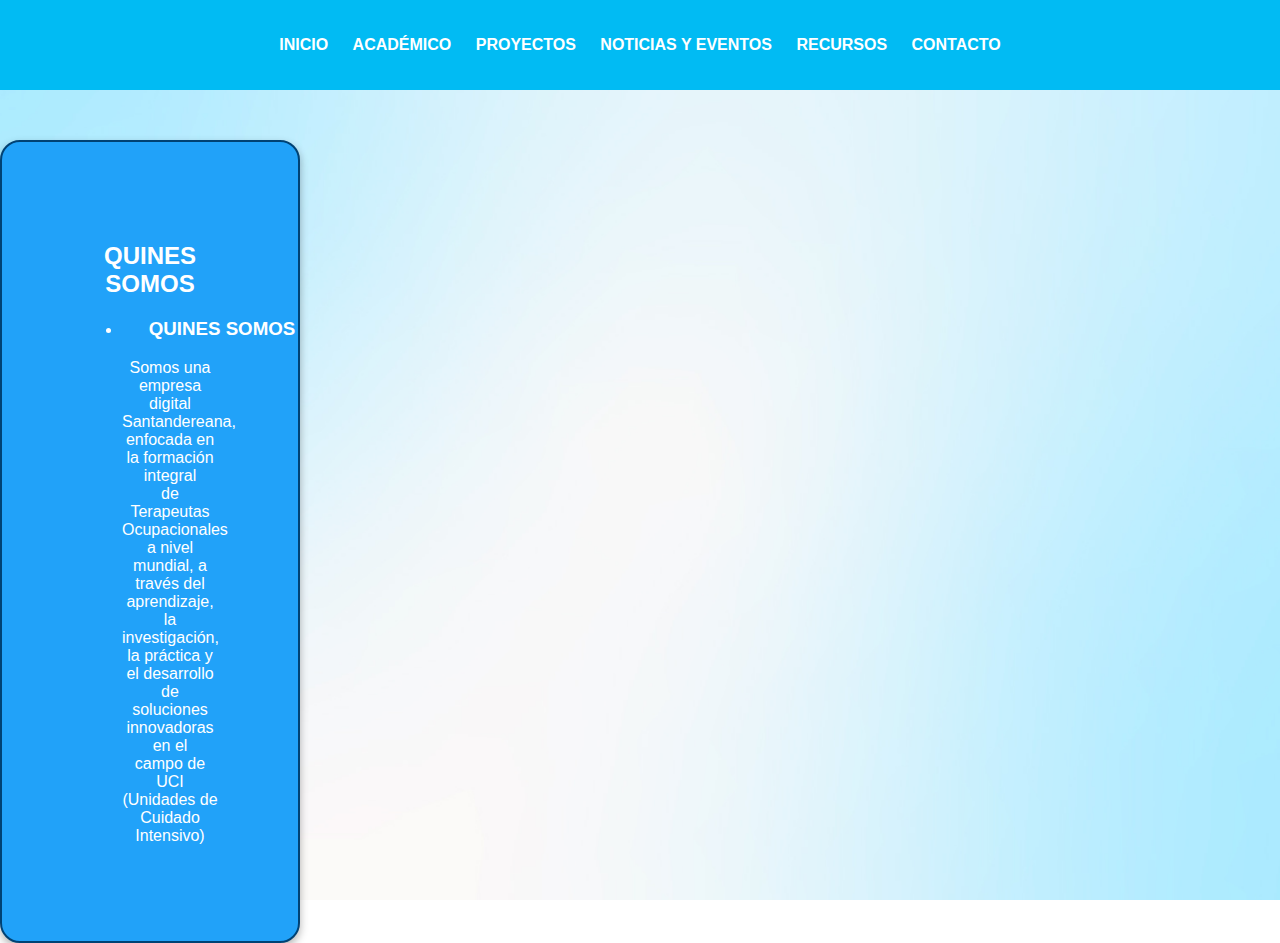
<file: proyecto2024-2.html>
<!DOCTYPE html>
<html lang="en">
<head>
    <meta charset="UTF-8">
    <meta name="viewport" content="width=device-width, initial-scale=1.0">
    <title>Quienes Somos-CITOCOLOMBIA</title>
    <link rel="icon" type="image/x-icon" href="Logo CITO_Mesa de trabajo 1.png">
    <link rel="stylesheet" href="font.css">
</head>
<style>
body {
background: url("Background.png");
background-size: cover;
background-repeat: no-repeat;
margin: 0;
height: 100vh;
}
    </style>
<body>
    <header>
        <nav>
            <ul>
                <li><a href="index.html"><b>INICIO</b></a></li>
                <li><a href="proyecto2024-3.html"><b>ACADÉMICO</b></a></li>
                <li><a href="proyecto2024-4.html"><b>PROYECTOS</b></a></li>
                <li><a href="proyecto2024-5.html"><b>NOTICIAS Y EVENTOS</b></a></li>
                <li><a href="proyecto2024-7.html"><b>RECURSOS</b></a></li>
                <li><a href="proyecto2024-8.html"><b>CONTACTO</b></a></li>

            </ul>
        </nav>
    </header>

<!-- Sección de los cuadros verticales -->
 <div class="cuadros-container">

    <!-- -------------------------------------------------primer cuadro----------------------------------------------------------- -->
    <div class="cuadro1">
        
        <h2 id="hmenu"><b>QUINES SOMOS</b></h2>
        
        <ul class="variedad-list1">
            <li>    <h3> <span style="display: inline-block; width: 200px;">QUINES SOMOS</span>   </h3>
                  <p class="pmenu">
                      Somos una empresa digital Santandereana, enfocada en la formación integral<br>
                      de Terapeutas Ocupacionales a nivel mundial, a través del aprendizaje, la<br>
                      investigación, la práctica y el desarrollo de soluciones innovadoras en el<br>
                      campo de UCI (Unidades de Cuidado Intensivo)<br>
                  </p>
            </li>
             </ul>

    </div>
    

    
</body>
</html>
</file>
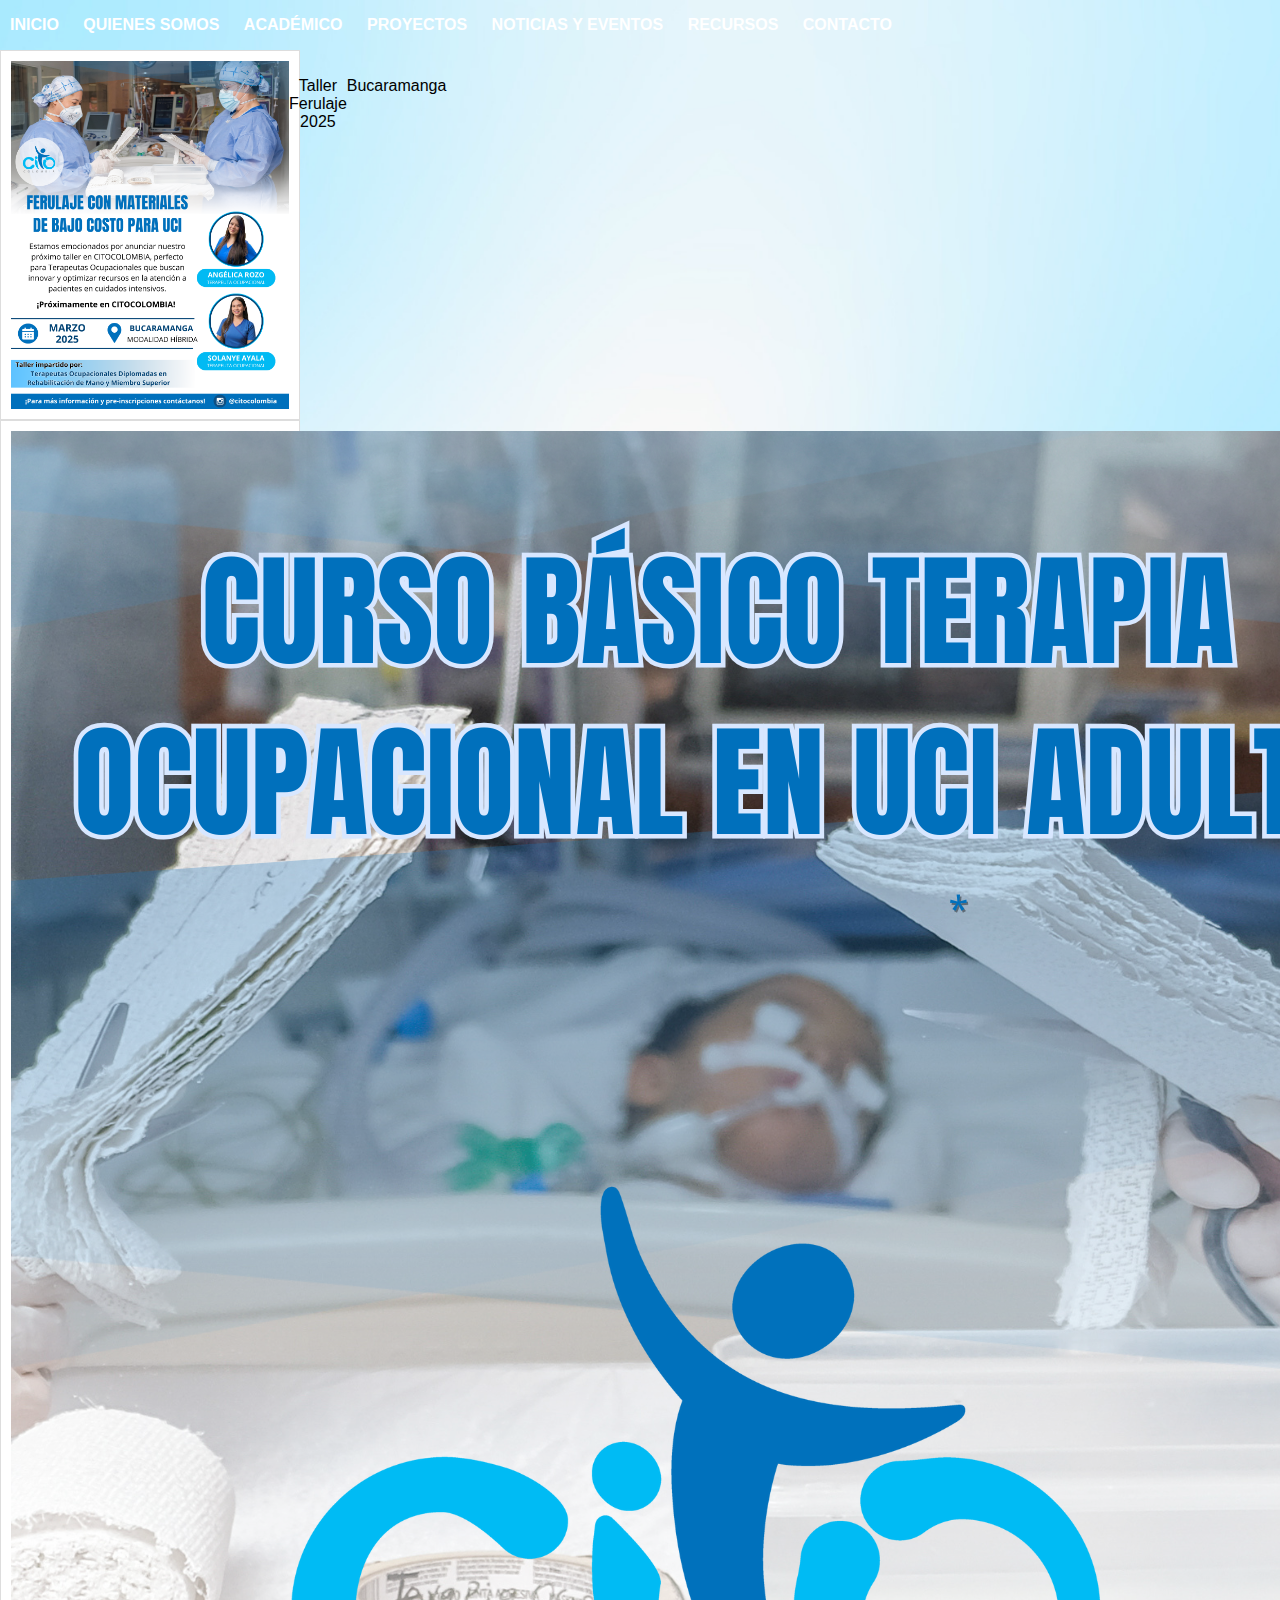
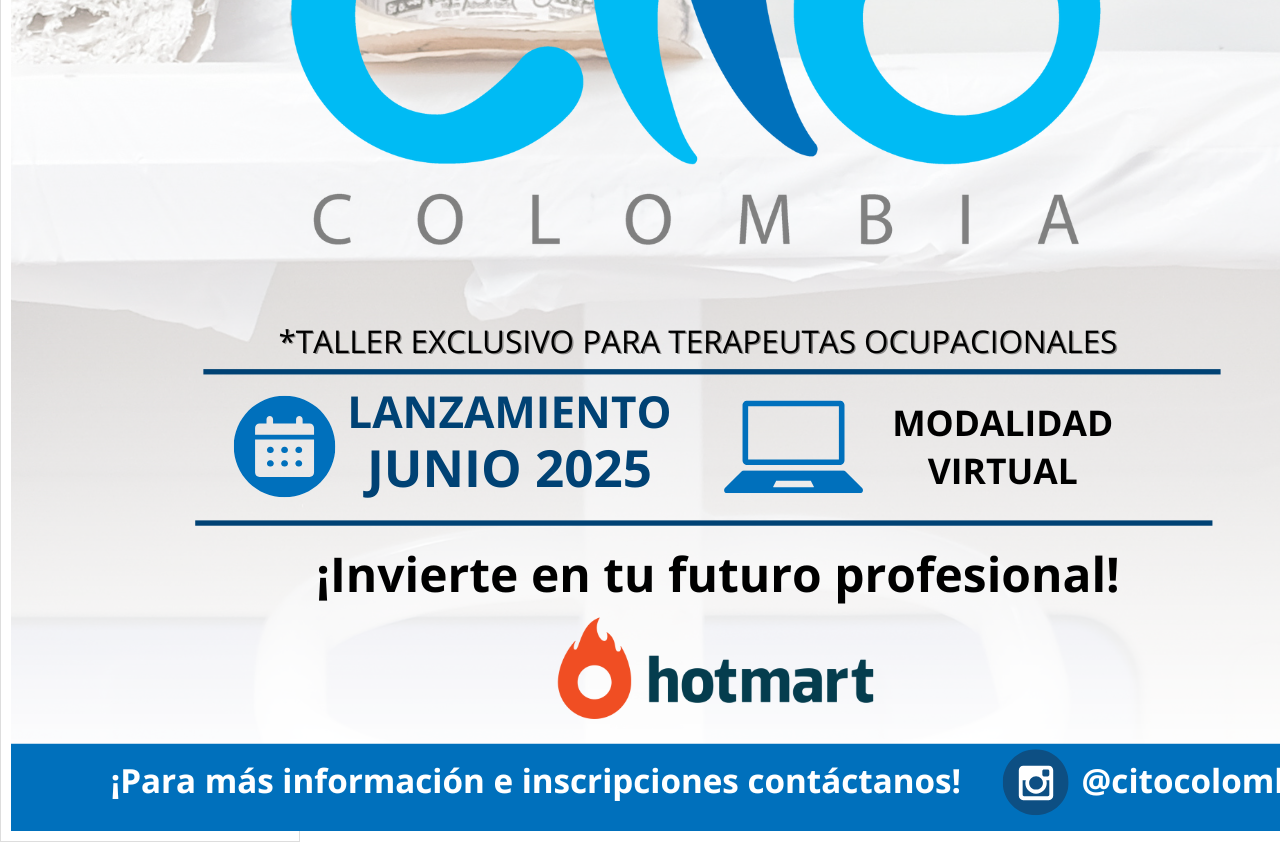
<file: proyecto2024-3.html>
<!DOCTYPE html>
<html lang="en">
<head>
    <meta charset="UTF-8">
    <meta name="viewport" content="width=device-width, initial-scale=1.0">
    <title>Académico-CITOCOLOMBIA</title>
    <link rel="icon" type="image/x-icon" href="Logo CITO_Mesa de trabajo 1.png">
    <link rel="stylesheet" href="font.css">
</head>

    <style>
body {
background: url("Background.png");
background-size: cover;
background-repeat: no-repeat;
margin: 0;
height: 100vh;
}
    </style>

    
<body>
    <heade
        r>
        <nav>
            <ul>
                <li><a href="index.html"><b>INICIO</b></a></li>
                <li><a href="proyecto2024-2.html"><b>QUIENES SOMOS</b></a></li>
                <li><a href="proyecto2024-3.html"><b>ACADÉMICO</b></a></li>
                <li><a href="proyecto2024-4.html"><b>PROYECTOS</b></a></li>
                <li><a href="proyecto2024-5.html"><b>NOTICIAS Y EVENTOS</b></a></li>
                <li><a href="proyecto2024-7.html"><b>RECURSOS</b></a></li>
                <li><a href="proyecto2024-8.html"><b>CONTACTO</b></a></li>

            </ul>
        </nav>
    </header>

<section>
        <div class="project">

        <img src="Academico taller.png" alt="logo">
        <p>Taller Ferulaje 2025</p>
            <p>Bucaramanga</p>
    </div>

    </section>

 <section>
  <div class="project2">
        <img src="Academico curso.png" alt="logo">
        <p>Curso Virtual UCI adulto</p>
    </div>

     </section>
  
</body>
</html>
</file>
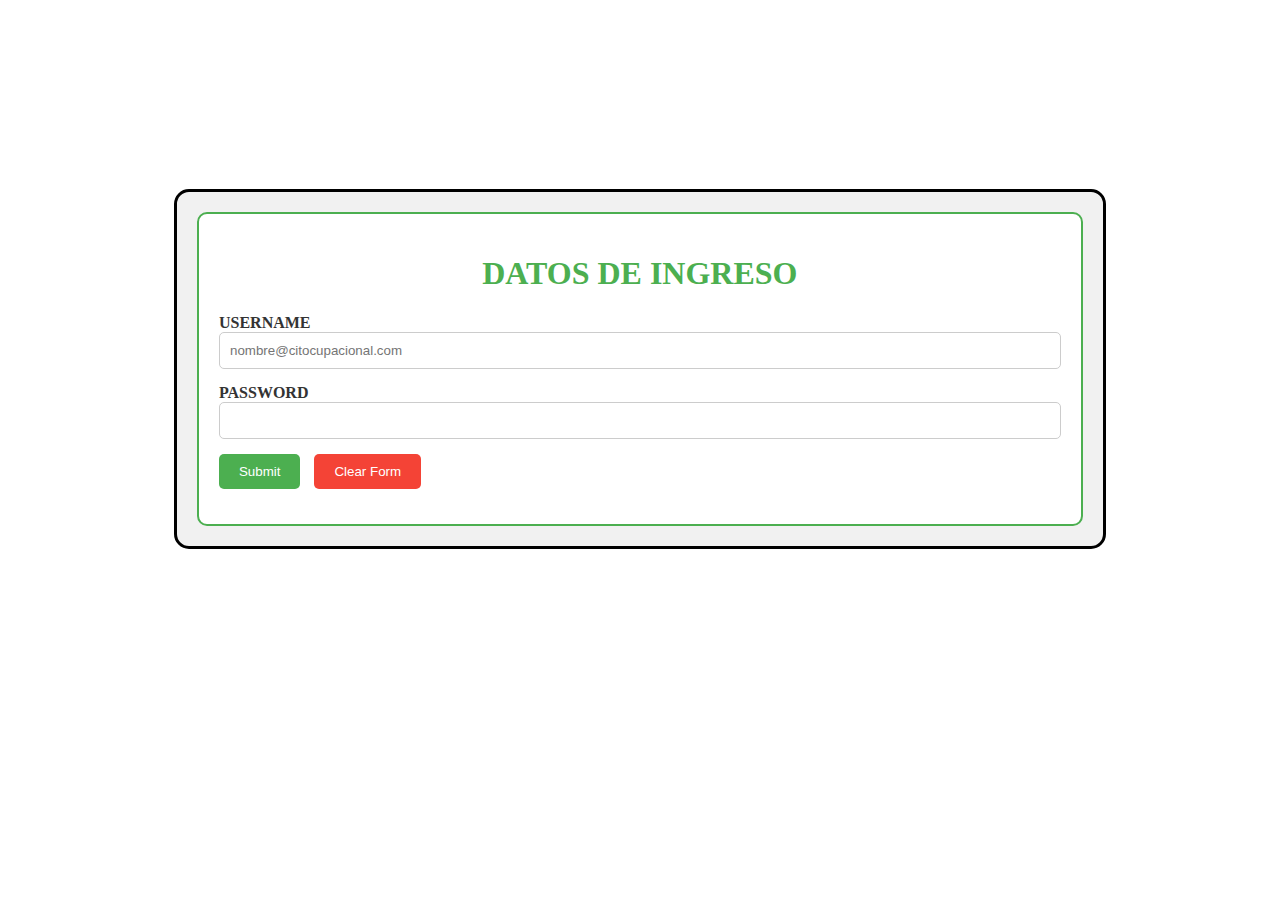
<file: register_user.html>
<!DOCTYPE html>
<html lang="en">
<head>
    <meta charset="UTF-8">
    <meta name="viewport" content="width=device-width, initial-scale=1.0">
    <link rel="stylesheet" href="estilosmedia.css">
    <title>Document</title>
</head>
<body>
    
  <div class="outer-container">
    <form>
      <div>
        <h1>DATOS DE INGRESO</h1>
      </div>

      <section>
        <div>
          <label for="name">USERNAME</label>
          <input type="text" id="name" name="user_name" placeholder="nombre@citocupacional.com" required>
        </div>

        <div>
          <label for="pwd">PASSWORD</label>
          <input type="password" id="pwd" name="pwd" required>
        </div>

        <div>
          <button type="submit">Submit</button>
          <button type="reset">Clear Form</button>
        </div>
      </section>

    </form>
  </div>

</body>
</html>
</file>
<file: font.css>
header{
    background: #01BBF3;
    color: #fff;
    padding: 20px;
    text-align: center;
	position: relative;
  }

  nav ul{
    list-style: none;
    padding: 0;
  }

  nav ul li{
    display: inline;
    margin: 0 10px;
  }

  nav ul li a{
    color:white;
    text-decoration: none;
  }

  #about { 
    padding: 20px; 
    background: #f4f4f4;
    margin-top: 0;
}

#quienessomos { 
    padding: 20px; 
    background: #f4f4f4;
    margin-top: 0;
}

#eventos { 
    padding: 20px; 
    background: #f4f4f4;
    margin-top: 0;
}

.galeria{
    display: flex;
    flex-wrap: wrap;
    gap: 20px;
    justify-content: center;
}

.project{
    
    width: 300px;
    padding: 10px;
    background: #fff;
    border: 1px solid #ddd;
    text-align: center;
    max-width: 100%;
    height: auto;
    display: flex;
    
}

.project2{
    
    width: 300px;
    padding: 10px;
    background: #fff;
    border: 1px solid #ddd;
    text-align: center;
    max-width: 100%;
    height: auto;
    display: flex;
 
}




.project img{
    max-width: 100%;
    height: auto;
}

#contact{
    padding: 20px;
    display: flex;
    flex-direction: column;
    margin-bottom: 5px;
    margin-bottom: 10px;
    padding: 10px;
    font-size: 16px;
    background: #333;
    color: #fff;
    border: none;
    cursor: pointer;
}

@media(max-width: 600px) {
    nav ul{
        display: flex;
        flex-direction: column;
        align-items: center;
    }

    .galeria{
        flex-direction: column;
        align-items: center;
    }
}


@keyframes slide {
	0% { transform: translateX(0); }
	10% { transform: translateX(0); }

	15% { transform: translateX(-100%); }
	30% { transform: translateX(-100%); }

	35% { transform: translateX(-200%); }
	50% { transform: translateX(-200%); }

	55% { transform: translateX(-300%); }
	70% { transform: translateX(-300%); }

	75% { transform: translateX(-400%); }
	90% { transform: translateX(-400%); }

	95% { transform: translateX(-500%); }
	100% { transform: translateX(-500%); }
}

* { box-sizing: border-box; }

html { scroll-behavior: smooth; }

body {
	font-family: sans-serif;
}

.wrapper {
	max-width: 1200px;
	margin: 0 auto;
}

.slider {
	position: relative;
}

.slides {
	position: relative;
	display: flex;
	overflow: hidden;
}

.slide {
	width: 100vw;
	flex-shrink: 0;
	animation-name: slide;
	animation-duration: 20s;
	animation-iteration-count: infinite;
	animation-timing-function: linear;
}

.slides:hover .slide {
	animation-play-state: paused;
}

.slide img {
	width: 100%;
	vertical-align: top;
}

.slide a {
	width: 100%;
	display: inline-block;
	position: relative;
}

.caption {
	color: white;
	text-shadow: 1px 1px black;
	font-size: 8vw;
	position: absolute;
	bottom: 8vw;
	right: 4vw;
}

.slide:target {
	animation-name: none;
	position: absolute;
	left: 0;
	top: 0;
	right: 0;
	bottom: 0;
	z-index: 50;
}

.slider-controler {
	position: absolute;
	left: 0;
	right: 0;
	bottom: 0;
	text-align: center;
	padding: 5px;
	background-color: rgba(0,0,0,0.5);
	z-index: 100;
}

.slider-controler li {
	margin: 0 0.5rem;
	display: inline-block;
	vertical-align: top;
}

.slider-controler a {
	display: inline-block;
	vertical-align: top;
	text-decoration: none;
	color: white;
	font-size: 1.5rem;
}

@media only screen and (min-width: 1200px) {
	.slide {
		width: 1200px;
	}

	.caption {
		font-size: 96px;
		bottom: 96px;
		right: 50px;
	}
}

.logo{
	height: 110px;
	float: left;
}

.user-info {
    position: absolute; /* Posiciona el contenedor relativo a su primer contenedor posicionado (el header) */
    top: 20px; /* Distancia desde la parte superior */
    right: 20px; /* Distancia desde la parte derecha */
    display: flex;
    align-items: center;
}

/* Imagen del usuario */
.user-image {
    width: 30px; /* Tamaño pequeño para la imagen */
    height: 30px;
    border-radius: 50%; /* Hace que la imagen sea redonda */
    margin-right: 10px; /* Espacio entre la imagen y el nombre */
}

/* Estilos para el ícono de WhatsApp */
        .whatsapp-icon {
            position: fixed; /* Hace que el ícono esté fijo en la pantalla */
            left: 20px; /* Distancia desde el lado izquierdo */
            bottom: 50px; /* Distancia desde la parte inferior */
            width: 50px; /* Tamaño del ícono */
            height: 50px;
            z-index: 100; /* Asegura que el ícono esté sobre otros elementos */
        }

/* Nombre del usuario */
.user-name {
    color: #fff;
    font-weight: bold;
}


/* Estilos para los cuadros verticales */
         
        .cuadro1 {
            width: 80%;
            max-width: 300px;
            padding: 80px;
            background-color: #21a2f9;
            color: #fff;
            border: 2px solid #004274;
            border-radius: 20px;
            text-align: center;
            box-shadow: 0 4px 8px rgba(0, 0, 0, 0.3);
            transform: translate(0px, 50px);
        }
</file>
<file: estilosmedia.css>
@media (max-width: 600px) {

    .container{
        flex-direction: column;
    }
}

@font-face {
    font-family: "handwriting";
    src:
      url("fonts/journal-webfont.woff2") format("woff2"),
      url("fonts/journal-webfont.woff") format("woff");
    font-weight: normal;
    font-style: normal;
  }
  
  @font-face {
    font-family: "typewriter";
    src:
      url("fonts/momot___-webfont.woff2") format("woff2"),
      url("fonts/momot___-webfont.woff") format("woff");
    font-weight: normal;
    font-style: normal;
  }
  
  .outer-container {
    width: calc(100% - 10cm); /* El formulario ocupará un 100% menos 5 cm de cada lado */
    margin: 5cm auto; /* Agrega 5 cm de margen alrededor */
    padding: 20px;
    border: 3px solid #000; /* Borde negro para el recuadro externo */
    border-radius: 15px; /* Bordes redondeados para el recuadro externo */
    background-color: #f1f1f1;
  }

  /* Estilo para el formulario dentro del recuadro */
  form {
    width: 95%;
    padding: 20px;
    border: 2px solid #4CAF50; /* Borde verde alrededor del formulario */
    border-radius: 10px; /* Bordes redondeados */
    background-color: #fff; /* Fondo blanco para el formulario */
  }

  /* Estilo para el título */
  h1 {
    text-align: center;
    color: #4CAF50;
  }

  /* Espaciado entre los elementos */
  div {
    margin-bottom: 15px;
  }

  /* Estilo para las etiquetas */
  label {
    font-size: 16px;
    font-weight: bold;
    color: #333;
  }

  /* Estilo para los campos de entrada */
  input[type="text"], input[type="password"] {
    width: 100%;
    padding: 10px;
    border: 1px solid #ccc; /* Recuadro gris alrededor de los campos */
    border-radius: 5px;
    box-sizing: border-box; /* Para que el padding no afecte el ancho total */
  }

  /* Estilo para los botones */
  button {
    padding: 10px 20px;
    background-color: #4CAF50;
    color: white;
    border: none;
    border-radius: 5px;
    cursor: pointer;
    margin-right: 10px;
  }

  button:hover {
    background-color: #45a049;
  }

  /* Estilo para el botón de reset */
  button[type="reset"] {
    background-color: #f44336;
  }

  button[type="reset"]:hover {
    background-color: #e53935;
  }
</file>
